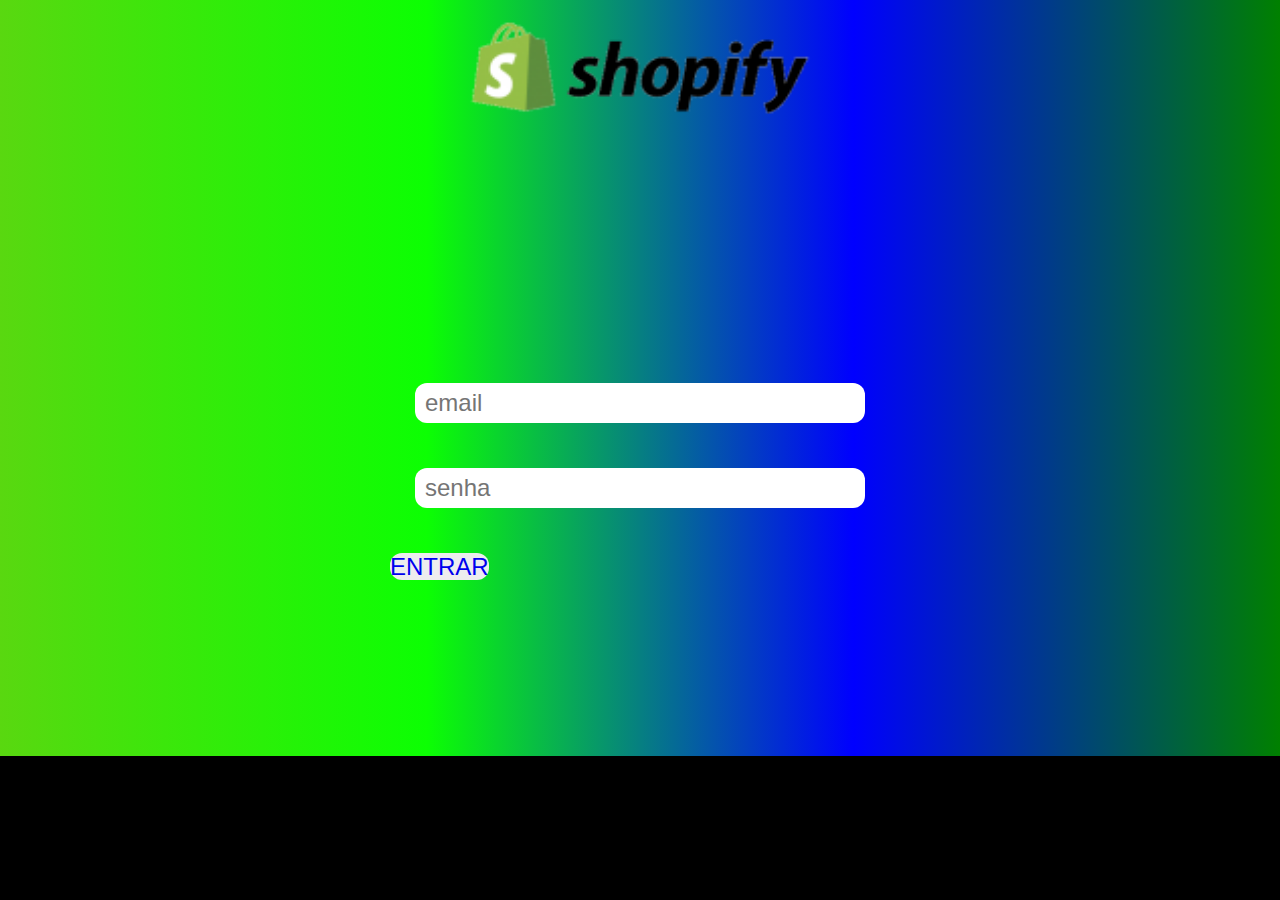
<file: index.html>
<!DOCTYPE html>
<html lang="pt-br">
<head>
    <meta charset="UTF-8">
    <meta name="viewport" content="width=device-width, initial-scale=1.0">
    <title>Shopify Fake</title>
    <link rel="stylesheet" href="css/index.css">
    <link rel="shortcut icon" href="img/R.jpeg" type="image/x-icon">
</head>
<body>
    <main>
        <header>
            <img src="img/shopify-logo-vector-11573939215u3fmuohgj4.png" alt="Logo GLPI" />
        </header>
    <nav>
      <ul>
      </ul>
    </nav>
        <section>
            <div>
          <form action="index.html"
          "><input type="email" placeholder="email"/>
          <input type="password" placeholder="senha"/>
<a href="menu.html">
    <botton>Entrar</botton>
</a>
        </form>
    </div>
        </section>
        <footer>
            
        </footer>
    </main>
</body>
</html>
</file>
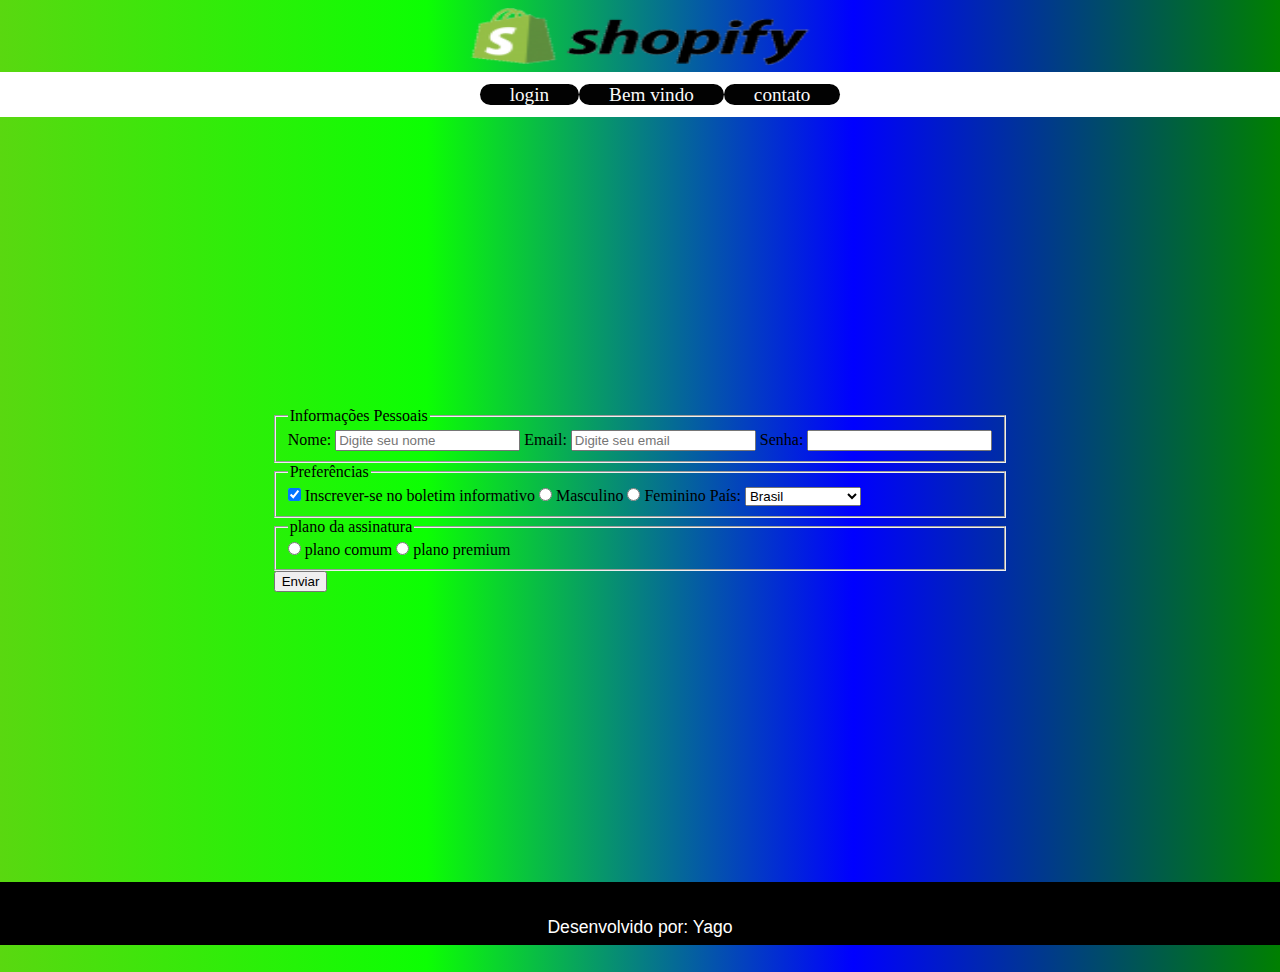
<file: compra.html>
<!DOCTYPE html>
<html lang="pt-br">
<head>
    <meta charset="UTF-8">
    <meta name="viewport" content="width=device-width, initial-scale=1.0">
    <title>Shopify Fake</title>
    <link rel="stylesheet" href="css/compra.css">
    <link rel="shortcut icon" href="img/R.jpeg" type="image/x-icon">
</head>
<body>
    <main>
        <header>
            <img src="img/shopify-logo-vector-11573939215u3fmuohgj4.png" alt="Logo GLPI" />
        </header>
    <nav>
      <ul>
        <li><a href="index.html" target="_self">login</a></li>
        <li><a href="menu.html" target="_self">Bem vindo</a></a></li>
        <li><a href="compra.html" target="_self">contato</a></li>
      </ul>
    </nav>
        <section>
            <form action="/submit" method="POST">
                <fieldset>
                    <legend>Informações Pessoais</legend>
            
                    <label for="name">Nome:</label>
                    <input type="text" id="name" name="name" required placeholder="Digite seu nome">
                    
                    <label for="email">Email:</label>
                    <input type="email" id="email" name="email" required placeholder="Digite seu email">
                    
                    <label for="password">Senha:</label>
                    <input type="password" id="password" name="password" minlength="8" required>
                </fieldset>
            
                <fieldset>
                    <legend>Preferências</legend>
                    
                    <label for="newsletter">
                      <input type="checkbox" id="newsletter" name="newsletter" checked>
                      Inscrever-se no boletim informativo
                    </label>
                    
                    <label for="gender-male">
                      <input type="radio" id="gender-male" name="gender" value="male">
                      Masculino
                    </label>
                    
                    <label for="gender-female">
                      <input type="radio" id="gender-female" name="gender" value="female">
                      Feminino
                    </label>
            
                    <label for="country">País:</label>
                    <select id="country" name="country">
                      <option value="brasil">Brasil</option>
                      <option value="portugal">Portugal</option>
                      <option value="estados unidos">Estados Unidos</option>
                    </select>
                </fieldset>
            <fieldset>
              <legend>plano da assinatura</legend>
              <input type="radio"> plano comum
              <input type="radio"> plano premium
            </fieldset>
                <button type="submit">Enviar</button>
            </form>
        </section>
        <footer>
            <p>Desenvolvido por: Yago</p>
        </footer>
    </main>
</body>
</html>
</file>
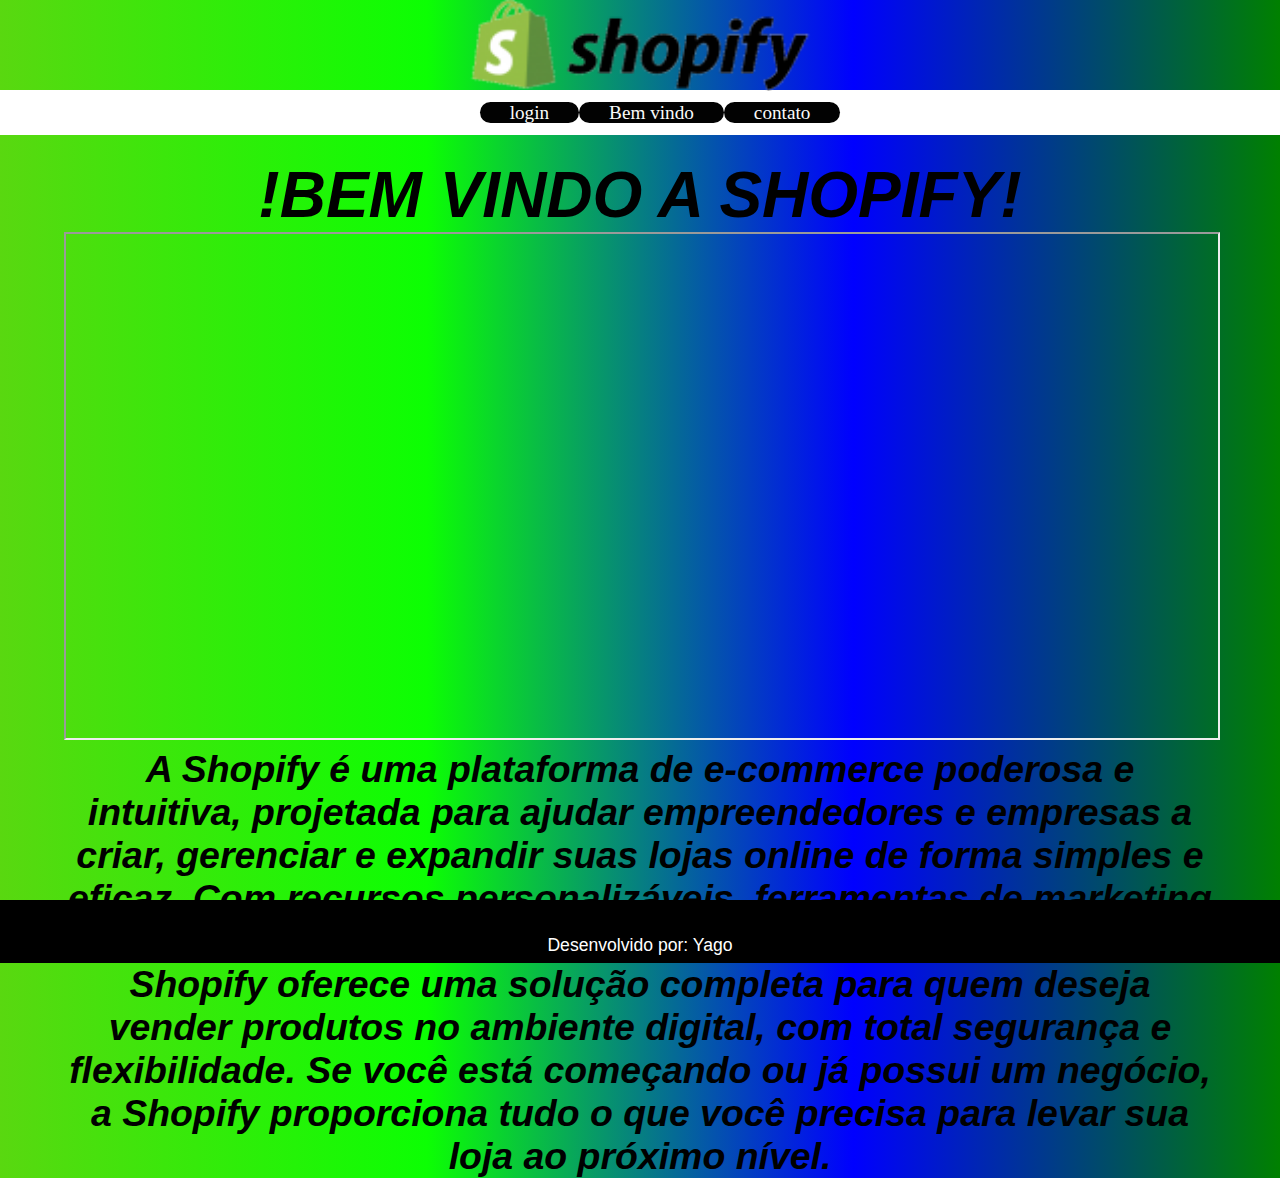
<file: menu.html>
<!DOCTYPE html>
<html lang="pt-br">
<head>
    <meta charset="UTF-8">
    <meta name="viewport" content="width=device-width, initial-scale=1.0">
    <title>Shopify Fake</title>
    <link rel="stylesheet" href="css/menu.css">
    <link rel="shortcut icon" href="img/R.jpeg" type="image/x-icon">
</head>
<body>
    <main>
        <header>
            <img src="img/shopify-logo-vector-11573939215u3fmuohgj4.png" alt="Logo GLPI" />
        </header>
    <nav>
      <ul>
        <li><a href="index.html" target="_self">login</a></li>
        <li><a href="menu.html" target="_self">Bem vindo</a></a></li>
        <li><a href="compra.html" target="_self">contato</a></li>
      </ul>
    </nav>
        <section>
<article id="art1">
    <h1>!BEM VINDO A SHOPIFY!</h1>
    <iframe width="100%" height="70%" src="https://www.youtube.com/embed/HT1LX6zdY6g" title="O que é Shopify? Como funciona?" frameborder="10" allow="accelerometer; autoplay; clipboard-write; encrypted-media; gyroscope; picture-in-picture; web-share" referrerpolicy="strict-origin-when-cross-origin" allowfullscreen></iframe>

    <h3>A Shopify é uma plataforma de e-commerce poderosa e intuitiva, projetada para ajudar empreendedores e empresas a criar, gerenciar e expandir suas lojas online de forma simples e eficaz. Com recursos personalizáveis, ferramentas de marketing integradas e suporte a diversos métodos de pagamento, a Shopify oferece uma solução completa para quem deseja vender produtos no ambiente digital, com total segurança e flexibilidade. Se você está começando ou já possui um negócio, a Shopify proporciona tudo o que você precisa para levar sua loja ao próximo nível.</h3>
</article>
        </section>
        <footer>
            <p>Desenvolvido por: Yago</p>
        </footer>
    </main>
</body>
</html>
</file>
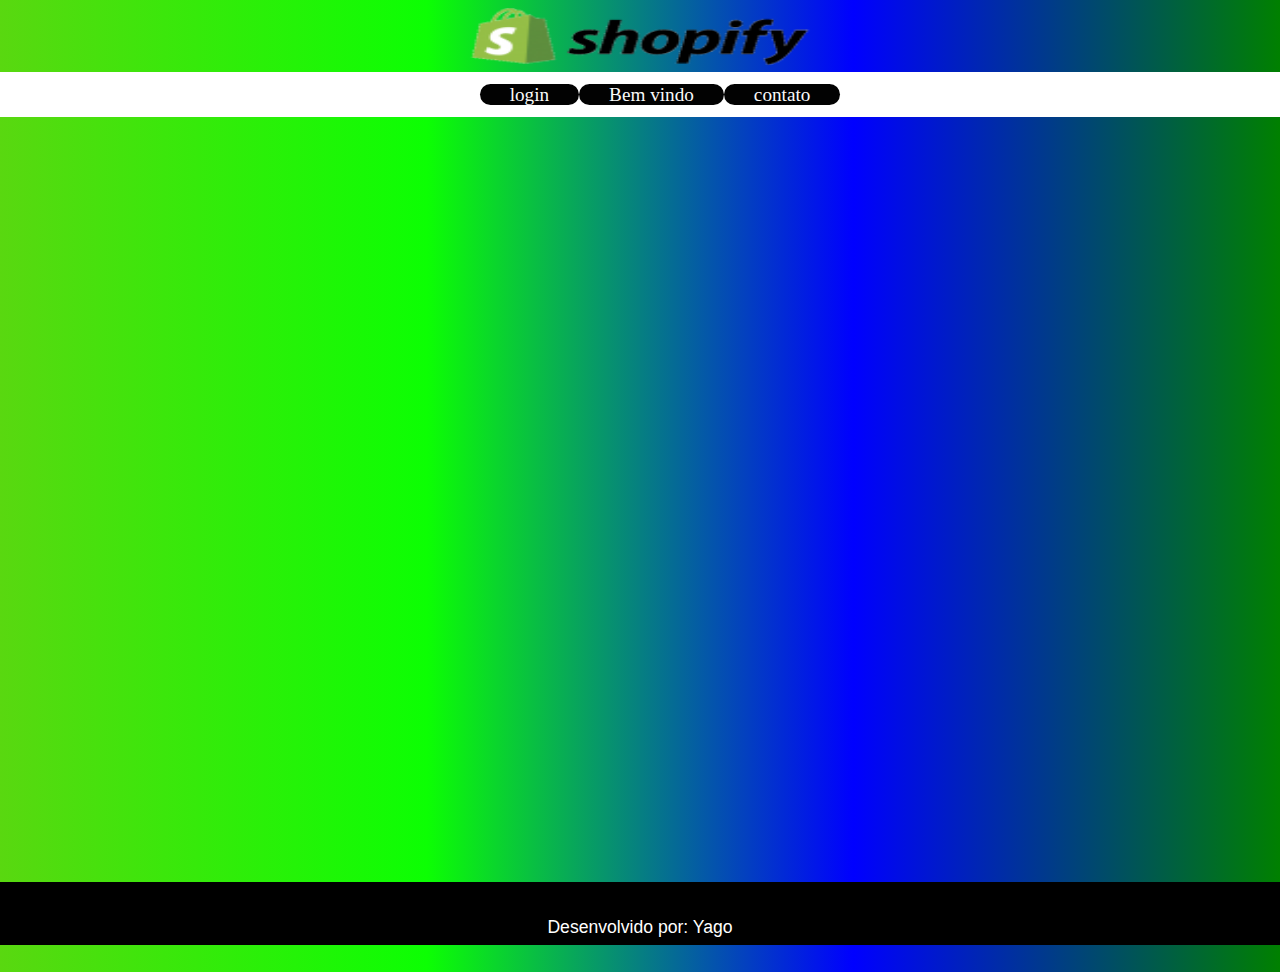
<file: produtos.html>
<!DOCTYPE html>
<html lang="pt-br">
<head>
    <meta charset="UTF-8">
    <meta name="viewport" content="width=device-width, initial-scale=1.0">
    <title>Shopify Fake</title>
    <link rel="stylesheet" href="css/produtos.css">
    <link rel="shortcut icon" href="img/R.jpeg" type="image/x-icon">
</head>
<body>
    <main>
        <header>
            <img src="img/shopify-logo-vector-11573939215u3fmuohgj4.png" alt="Logo GLPI" />
        </header>
    <nav>
      <ul>
        <li><a href="index.html" target="_self">login</a></li>
        <li><a href="menu.html" target="_self">Bem vindo</a></a></li>
        <li><a href="compra.html" target="_self">contato</a></li>
      </ul>
    </nav>
        <section>
        </section>
        <footer>
            <p>Desenvolvido por: Yago</p>
        </footer>
    </main>
</body>
</html>
</file>
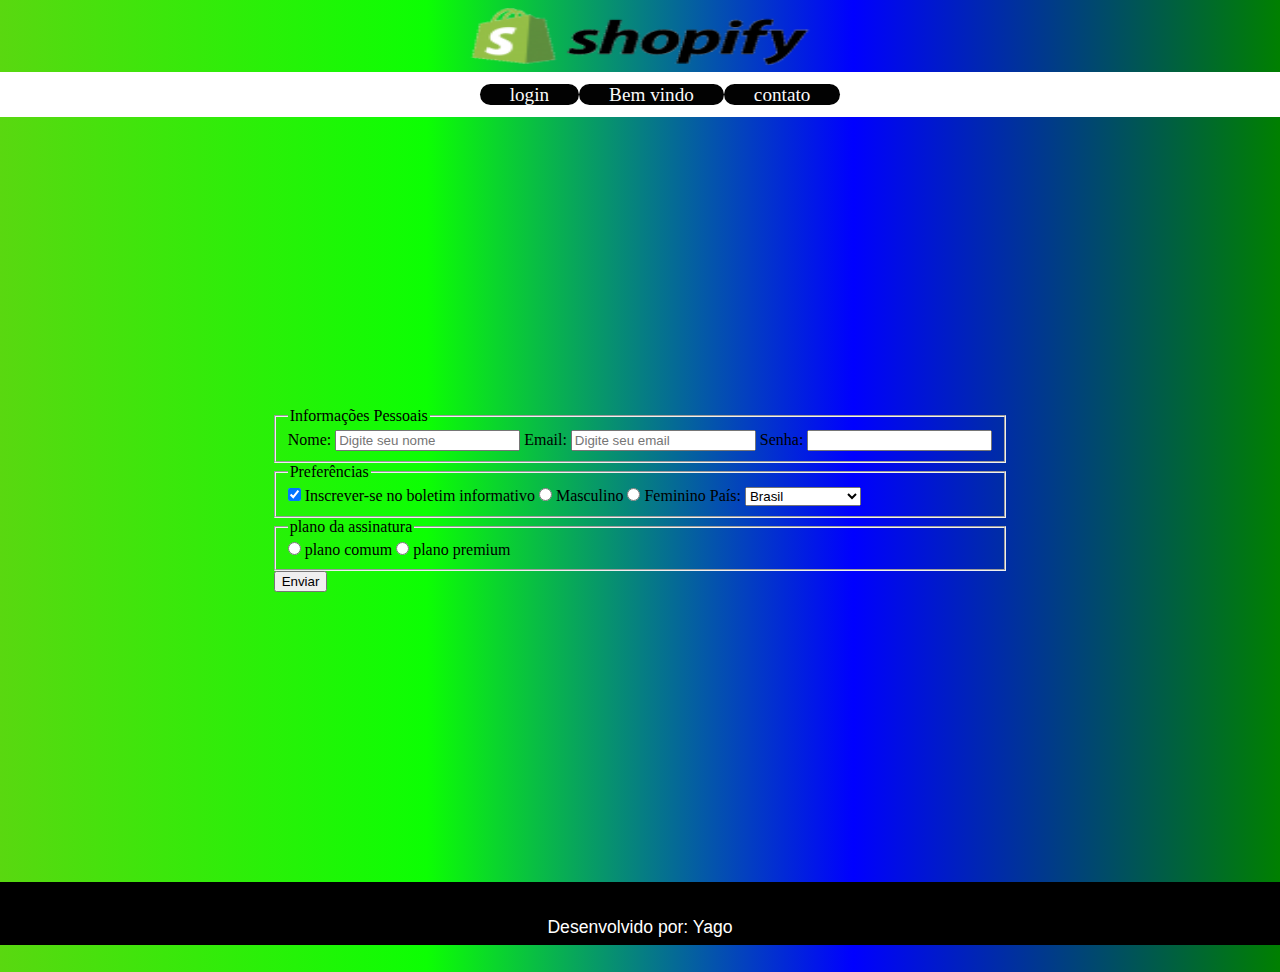
<file: trabalho site/compra.html>
<!DOCTYPE html>
<html lang="pt-br">
<head>
    <meta charset="UTF-8">
    <meta name="viewport" content="width=device-width, initial-scale=1.0">
    <title>em um futuro prossimo dexcubrirei</title>
    <link rel="stylesheet" href="css/compra.css">
    <link rel="shortcut icon" href="img/th.jpg" type="image/x-icon">
</head>
<body>
    <main>
        <header>
            <img src="img/shopify-logo-vector-11573939215u3fmuohgj4.png" alt="Logo GLPI" />
        </header>
    <nav>
      <ul>
        <li><a href="home.html" target="_self">login</a></li>
        <li><a href="menu.html" target="_self">Bem vindo</a></a></li>
        <li><a href="compra.html" target="_self">contato</a></li>
      </ul>
    </nav>
        <section>
            <form action="/submit" method="POST">
                <fieldset>
                    <legend>Informações Pessoais</legend>
            
                    <label for="name">Nome:</label>
                    <input type="text" id="name" name="name" required placeholder="Digite seu nome">
                    
                    <label for="email">Email:</label>
                    <input type="email" id="email" name="email" required placeholder="Digite seu email">
                    
                    <label for="password">Senha:</label>
                    <input type="password" id="password" name="password" minlength="8" required>
                </fieldset>
            
                <fieldset>
                    <legend>Preferências</legend>
                    
                    <label for="newsletter">
                      <input type="checkbox" id="newsletter" name="newsletter" checked>
                      Inscrever-se no boletim informativo
                    </label>
                    
                    <label for="gender-male">
                      <input type="radio" id="gender-male" name="gender" value="male">
                      Masculino
                    </label>
                    
                    <label for="gender-female">
                      <input type="radio" id="gender-female" name="gender" value="female">
                      Feminino
                    </label>
            
                    <label for="country">País:</label>
                    <select id="country" name="country">
                      <option value="brasil">Brasil</option>
                      <option value="portugal">Portugal</option>
                      <option value="estados unidos">Estados Unidos</option>
                    </select>
                </fieldset>
            <fieldset>
              <legend>plano da assinatura</legend>
              <input type="radio"> plano comum
              <input type="radio"> plano premium
            </fieldset>
                <button type="submit">Enviar</button>
            </form>
        </section>
        <footer>
            <p>Desenvolvido por: Yago</p>
        </footer>
    </main>
</body>
</html>
</file>
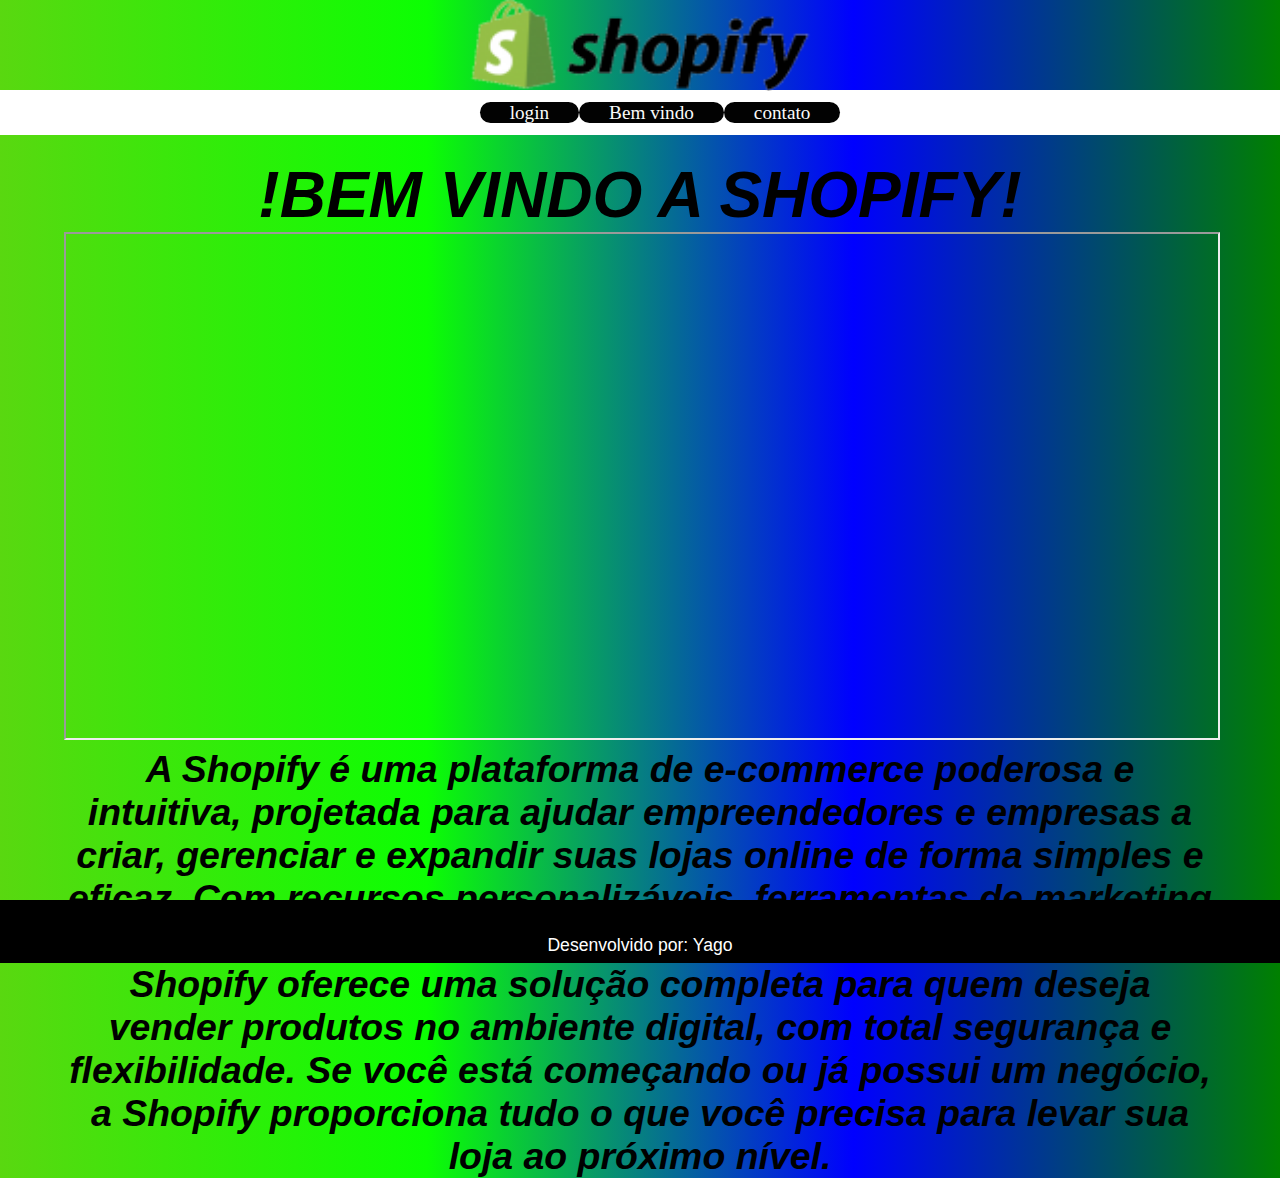
<file: trabalho site/menu.html>
<!DOCTYPE html>
<html lang="pt-br">
<head>
    <meta charset="UTF-8">
    <meta name="viewport" content="width=device-width, initial-scale=1.0">
    <title>em um futuro prossimo dexcubrirei</title>
    <link rel="stylesheet" href="css/menu.css">
    <link rel="shortcut icon" href="img/R.jpeg" type="image/x-icon">
</head>
<body>
    <main>
        <header>
            <img src="img/shopify-logo-vector-11573939215u3fmuohgj4.png" alt="Logo GLPI" />
        </header>
    <nav>
      <ul>
        <li><a href="home.html" target="_self">login</a></li>
        <li><a href="menu.html" target="_self">Bem vindo</a></a></li>
        <li><a href="compra.html" target="_self">contato</a></li>
      </ul>
    </nav>
        <section>
<article id="art1">
    <h1>!BEM VINDO A SHOPIFY!</h1>
    <iframe width="100%" height="70%" src="https://www.youtube.com/embed/HT1LX6zdY6g" title="O que é Shopify? Como funciona?" frameborder="10" allow="accelerometer; autoplay; clipboard-write; encrypted-media; gyroscope; picture-in-picture; web-share" referrerpolicy="strict-origin-when-cross-origin" allowfullscreen></iframe>

    <h3>A Shopify é uma plataforma de e-commerce poderosa e intuitiva, projetada para ajudar empreendedores e empresas a criar, gerenciar e expandir suas lojas online de forma simples e eficaz. Com recursos personalizáveis, ferramentas de marketing integradas e suporte a diversos métodos de pagamento, a Shopify oferece uma solução completa para quem deseja vender produtos no ambiente digital, com total segurança e flexibilidade. Se você está começando ou já possui um negócio, a Shopify proporciona tudo o que você precisa para levar sua loja ao próximo nível.</h3>
</article>
        </section>
        <footer>
            <p>Desenvolvido por: Yago</p>
        </footer>
    </main>
</body>
</html>
</file>
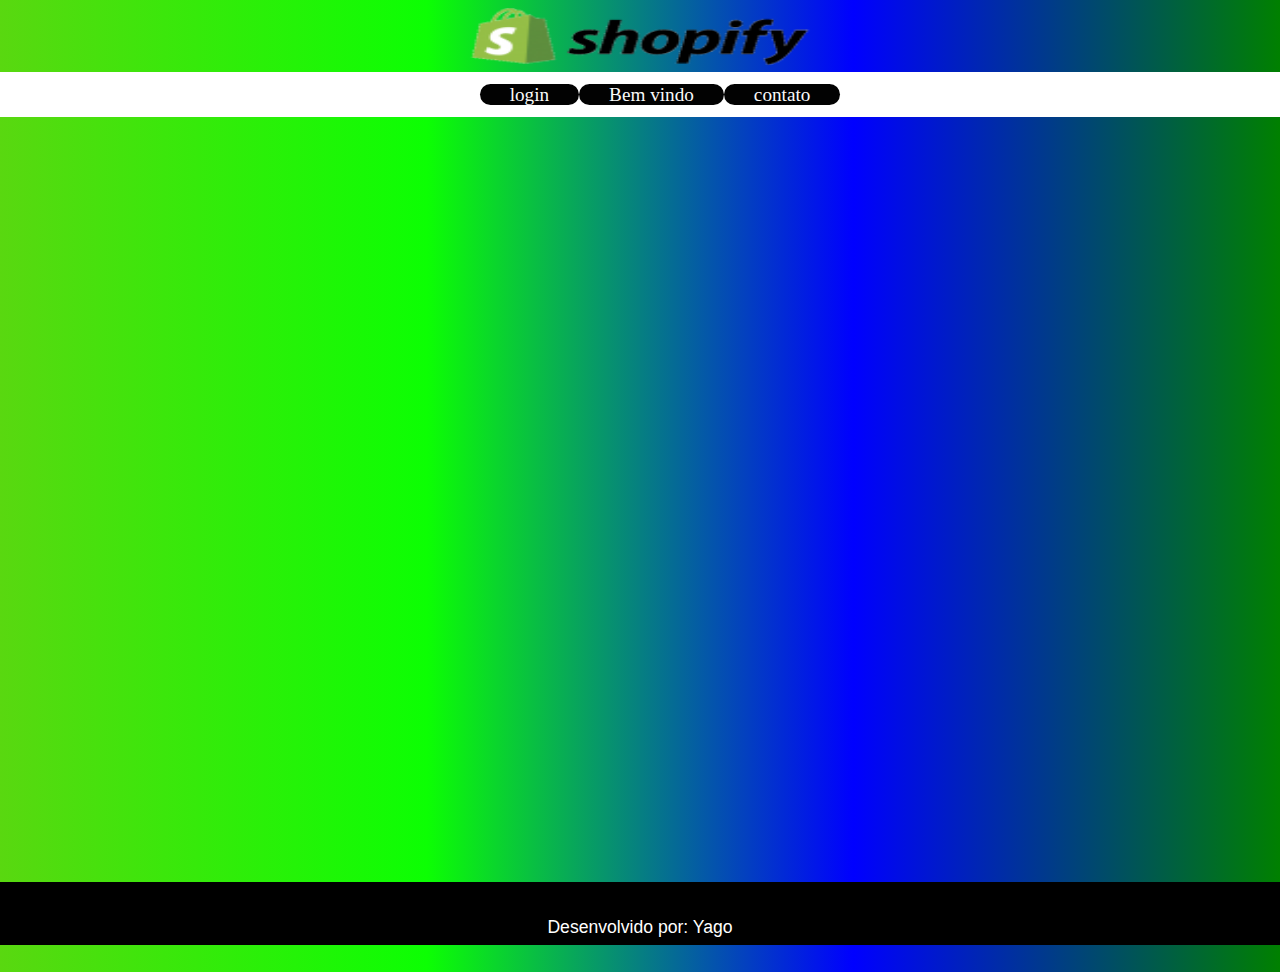
<file: trabalho site/produtos.html>
<!DOCTYPE html>
<html lang="pt-br">
<head>
    <meta charset="UTF-8">
    <meta name="viewport" content="width=device-width, initial-scale=1.0">
    <title>em um futuro prossimo dexcubrirei</title>
    <link rel="stylesheet" href="css/produtos.css">
    <link rel="shortcut icon" href="img/th.jpg" type="image/x-icon">
</head>
<body>
    <main>
        <header>
            <img src="img/shopify-logo-vector-11573939215u3fmuohgj4.png" alt="Logo GLPI" />
        </header>
    <nav>
      <ul>
        <li><a href="home.html" target="_self">login</a></li>
        <li><a href="menu.html" target="_self">Bem vindo</a></a></li>
        <li><a href="compra.html" target="_self">contato</a></li>
      </ul>
    </nav>
        <section>
        </section>
        <footer>
            <p>Desenvolvido por: Yago</p>
        </footer>
    </main>
</body>
</html>
</file>
<file: css/index.css>
*{
    padding: 0%;
    margin: 0%;
    text-decoration: none;
    list-style: none;
}
body{
width: 100%;
height: 100vh;
    background: linear-gradient(to right, rgb(89, 216, 16), rgb(12, 255, 3), blue, green);
    height: 100vh; /* Para cobrir toda a altura da tela */
    margin: 0;

}
}
main{
    margin-top: 10vh;
    margin-left: 10%;
width: 80%;
height: 80vh;
background-color: #f00404;
}
header{
    width: 100%;
    height: 15vh;
    background: linear-gradient(to right, rgb(89, 216, 16), rgb(12, 255, 3), blue, green);
    display: flex;
    justify-content: center;
    align-items: center;
}
header img{
    width: 30%;
height: 40vh;
}
nav{
    width: 100%;
    height: 8vh;
    
}
nav ul{
    display: flex;
    justify-content: center;
    align-items: center;
    height: 100%;

}
nav ul li{
    text-decoration: none;
}
nav ul li a{
color: #000000;
text-decoration: none;
padding: 0 20px;
transition: 1s;
}
nav ul li a:hover {
color: #eeff00;
}
section{
    width: 100%;
    height: 61vh;
    background: linear-gradient(to right, rgb(89, 216, 16), rgb(12, 255, 3), blue, green);
    display: flex;
    justify-content: center;
    align-items: center;
}
section div{
    width: 500px;
    height: auto;
    display: flex;
    justify-content: center;
    align-items: center;
}
section div input{
    width: 90%;
    height: 40PX;
    margin-bottom: 45px;
    border-radius: 12px;
    border: 0;
    outline: none;
    font-family: sans-serif;
    font-size: 1.5em;
    text-indent: 10px;
    color: darkgrey;
    margin-left: 5%;
}
section div input :focus{
    background: gray;
}
section div a{
    width: 100%;
    height: 40px;
    font-family: sans-serif;
    font-size: 1.5em;
    text-transform: uppercase;
    border-radius: 12px;
    background: #ededee;
}
main footer{
    width: 100%;
    height: 16vh;
    background-color: #000000;
}
footer p{
    text-align: center;
    line-height: 90px; 
    font-family: sans-serif;
    font-size: 1.1em;
}
</file>
<file: css/compra.css>
*{
    padding: %;
    margin: 0%;
    text-decoration: none;
    list-style: none;
}
body{
width: 100%;
height: 100vh;
    background: linear-gradient(to right, rgb(89, 216, 16), rgb(12, 255, 3), blue, green);
    height: 100vh; /* Para cobrir toda a altura da tela */
    margin: 0;

}
main{
    margin-top: vh;
    margin-left: %;
width: 100%;
height: 100vh;
}
header{
    width: 100%;
    height: 8vh;
font-family: sans-serif;
font-size: xx-large;
text-decoration: ;
    display: flex;
    justify-content: center;
    align-items: center;
}
header img{
    width: 30%;
height: 25vh;
}
nav{
    width: 100%;
    height: 5vh;
}
nav ul{
    display: flex;
    justify-content: center;
    align-items: center;
    height: 100%;
background-color: #ffffff
}
nav ul li{
    text-decoration none;
}
nav ul li a{
color: #fafafa;
text-decoration-color none;
padding: 0 30px;
transition: 1s;
height: 15vh;
border-radius: 370px;
font-size: larger;
border-color: #000000;
border-bottom: #000000;
background-color: #020202;
}
nav ul li a:hover {
color: #14e649;
background-color: #020202;
}
section{
    width: 100%;
    height: 85vh;
    display: flex;
    justify-content: center;
    align-items: center;
}
section div{
    width: 500px;
    height: auto;
    display: flex;
    justify-content: center;
    align-items: center;
}
section div input{
    width: 90%;
    height: 40PX;
    margin-bottom: 45px;
    border-radius: 12px;
    border: 0;
    outline: none;
    font-family: sans-serif;
    font-size: 1.2em;
    text-indent: 10px;
    color: darkgrey;
    margin-left: 5%;
}
section div input :focus{
    background: rgb(0, 0, 0);
}
section div a{
    width: 100%;
    height: 40px;
    font-family: sans-serif;
    font-size: 1.2em;
    text-transform: uppercase;
    border-radius: 12px;

}
section #art1{

    width: 90%;
    height: 80vh;
font-family: sans-serif;
color: #000000;
    justify-content: center;
    align-items: center;
    font-size: xx-large;
    font-style: oblique;
text-align: center;
}
main footer{
    width: 100%;
    height: 7vh;
    background-color: #000000;
    color: #ffffff;
}
footer p{
    text-align: center;
    line-height: 90px; 
    font-family: sans-serif;
    font-size: 1.1em;
}
</file>
<file: css/menu.css>
*{
    padding: %;
    margin: 0%;
    text-decoration: none;
    list-style: none;
}
body{
width: 100%;
height: 100vh;
    background: linear-gradient(to right, rgb(89, 216, 16), rgb(12, 255, 3), blue, green);
    height: 100vh; /* Para cobrir toda a altura da tela */
    margin: 0;

}
main{
    margin-top: vh;
    margin-left: %;
width: 100%;
height: 100vh;
}
header{
    width: 100%;
    height: 10vh;
font-family: sans-serif;
font-size: xx-large;
text-decoration: ;
    display: flex;
    justify-content: center;
    align-items: center;
}
header img{
    width: 30%;
height: 40vh;
}
nav{
    width: 100%;
    height: 5vh;
}
nav ul{
    display: flex;
    justify-content: center;
    align-items: center;
    height: 100%;
background-color: #ffffff
}
nav ul li{
    text-decoration none;
}
nav ul li a{
color: #fafafa;
text-decoration-color none;
padding: 0 30px;
transition: 1s;
height: 15vh;
border-radius: 370px;
font-size: larger;
border-color: #000000;
border-bottom: #000000;
background-color: #020202;
}
nav ul li a:hover {
color: #14e649;
background-color: #020202;
}
section{
    width: 100%;
    height: 85vh;
    display: flex;
    justify-content: center;
    align-items: center;
}
section div{
    width: 500px;
    height: auto;
    display: flex;
    justify-content: center;
    align-items: center;
}
section div input{
    width: 90%;
    height: 40PX;
    margin-bottom: 45px;
    border-radius: 12px;
    border: 0;
    outline: none;
    font-family: sans-serif;
    font-size: 1.2em;
    text-indent: 10px;
    color: darkgrey;
    margin-left: 5%;
}
section div input :focus{
    background: rgb(0, 0, 0);
}
section div a{
    width: 100%;
    height: 40px;
    font-family: sans-serif;
    font-size: 1.2em;
    text-transform: uppercase;
    border-radius: 12px;

}
section #art1{

    width: 90%;
    height: 80vh;
font-family: sans-serif;
color: #000000;
    justify-content: center;
    align-items: center;
    font-size: xx-large;
    font-style: oblique;
text-align: center;
}
main footer{
    width: 100%;
    height: 7vh;
    background-color: #000000;
    color: #ffffff;
}
footer p{
    text-align: center;
    line-height: 90px; 
    font-family: sans-serif;
    font-size: 1.1em;
}
</file>
<file: css/produtos.css>
*{
    padding: %;
    margin: 0%;
    text-decoration: none;
    list-style: none;
}
body{
width: 100%;
height: 100vh;
    background: linear-gradient(to right, rgb(89, 216, 16), rgb(12, 255, 3), blue, green);
    height: 100vh; /* Para cobrir toda a altura da tela */
    margin: 0;

}
main{
    margin-top: vh;
    margin-left: %;
width: 100%;
height: 100vh;
}
header{
    width: 100%;
    height: 8vh;
font-family: sans-serif;
font-size: xx-large;
text-decoration: ;
    display: flex;
    justify-content: center;
    align-items: center;
}
header img{
    width: 30%;
height: 25vh;
}
nav{
    width: 100%;
    height: 5vh;
}
nav ul{
    display: flex;
    justify-content: center;
    align-items: center;
    height: 100%;
background-color: #ffffff
}
nav ul li{
    text-decoration none;
}
nav ul li a{
color: #fafafa;
text-decoration-color none;
padding: 0 30px;
transition: 1s;
height: 15vh;
border-radius: 370px;
font-size: larger;
border-color: #000000;
border-bottom: #000000;
background-color: #020202;
}
nav ul li a:hover {
color: #14e649;
background-color: #020202;
}
section{
    width: 100%;
    height: 85vh;
    display: flex;
    justify-content: center;
    align-items: center;
}
section div{
    width: 500px;
    height: auto;
    display: flex;
    justify-content: center;
    align-items: center;
}
section div input{
    width: 90%;
    height: 40PX;
    margin-bottom: 45px;
    border-radius: 12px;
    border: 0;
    outline: none;
    font-family: sans-serif;
    font-size: 1.2em;
    text-indent: 10px;
    color: darkgrey;
    margin-left: 5%;
}
section div input :focus{
    background: rgb(0, 0, 0);
}
section div a{
    width: 100%;
    height: 40px;
    font-family: sans-serif;
    font-size: 1.2em;
    text-transform: uppercase;
    border-radius: 12px;

}
section #art1{

    width: 90%;
    height: 80vh;
font-family: sans-serif;
color: #000000;
    justify-content: center;
    align-items: center;
    font-size: xx-large;
    font-style: oblique;
text-align: center;
}
main footer{
    width: 100%;
    height: 7vh;
    background-color: #000000;
    color: #ffffff;
}


footer p{
    text-align: center;
    line-height: 90px; 
    font-family: sans-serif;
    font-size: 1.1em;
}
</file>
<file: trabalho site/css/compra.css>
*{
    padding: %;
    margin: 0%;
    text-decoration: none;
    list-style: none;
}
body{
width: 100%;
height: 100vh;
    background: linear-gradient(to right, rgb(89, 216, 16), rgb(12, 255, 3), blue, green);
    height: 100vh; /* Para cobrir toda a altura da tela */
    margin: 0;

}
main{
    margin-top: vh;
    margin-left: %;
width: 100%;
height: 100vh;
}
header{
    width: 100%;
    height: 8vh;
font-family: sans-serif;
font-size: xx-large;
text-decoration: ;
    display: flex;
    justify-content: center;
    align-items: center;
}
header img{
    width: 30%;
height: 25vh;
}
nav{
    width: 100%;
    height: 5vh;
}
nav ul{
    display: flex;
    justify-content: center;
    align-items: center;
    height: 100%;
background-color: #ffffff
}
nav ul li{
    text-decoration none;
}
nav ul li a{
color: #fafafa;
text-decoration-color none;
padding: 0 30px;
transition: 1s;
height: 15vh;
border-radius: 370px;
font-size: larger;
border-color: #000000;
border-bottom: #000000;
background-color: #020202;
}
nav ul li a:hover {
color: #14e649;
background-color: #020202;
}
section{
    width: 100%;
    height: 85vh;
    display: flex;
    justify-content: center;
    align-items: center;
}
section div{
    width: 500px;
    height: auto;
    display: flex;
    justify-content: center;
    align-items: center;
}
section div input{
    width: 90%;
    height: 40PX;
    margin-bottom: 45px;
    border-radius: 12px;
    border: 0;
    outline: none;
    font-family: sans-serif;
    font-size: 1.2em;
    text-indent: 10px;
    color: darkgrey;
    margin-left: 5%;
}
section div input :focus{
    background: rgb(0, 0, 0);
}
section div a{
    width: 100%;
    height: 40px;
    font-family: sans-serif;
    font-size: 1.2em;
    text-transform: uppercase;
    border-radius: 12px;

}
section #art1{

    width: 90%;
    height: 80vh;
font-family: sans-serif;
color: #000000;
    justify-content: center;
    align-items: center;
    font-size: xx-large;
    font-style: oblique;
text-align: center;
}
main footer{
    width: 100%;
    height: 7vh;
    background-color: #000000;
    color: #ffffff;
}
footer p{
    text-align: center;
    line-height: 90px; 
    font-family: sans-serif;
    font-size: 1.1em;
}
</file>
<file: trabalho site/css/menu.css>
*{
    padding: %;
    margin: 0%;
    text-decoration: none;
    list-style: none;
}
body{
width: 100%;
height: 100vh;
    background: linear-gradient(to right, rgb(89, 216, 16), rgb(12, 255, 3), blue, green);
    height: 100vh; /* Para cobrir toda a altura da tela */
    margin: 0;

}
main{
    margin-top: vh;
    margin-left: %;
width: 100%;
height: 100vh;
}
header{
    width: 100%;
    height: 10vh;
font-family: sans-serif;
font-size: xx-large;
text-decoration: ;
    display: flex;
    justify-content: center;
    align-items: center;
}
header img{
    width: 30%;
height: 40vh;
}
nav{
    width: 100%;
    height: 5vh;
}
nav ul{
    display: flex;
    justify-content: center;
    align-items: center;
    height: 100%;
background-color: #ffffff
}
nav ul li{
    text-decoration none;
}
nav ul li a{
color: #fafafa;
text-decoration-color none;
padding: 0 30px;
transition: 1s;
height: 15vh;
border-radius: 370px;
font-size: larger;
border-color: #000000;
border-bottom: #000000;
background-color: #020202;
}
nav ul li a:hover {
color: #14e649;
background-color: #020202;
}
section{
    width: 100%;
    height: 85vh;
    display: flex;
    justify-content: center;
    align-items: center;
}
section div{
    width: 500px;
    height: auto;
    display: flex;
    justify-content: center;
    align-items: center;
}
section div input{
    width: 90%;
    height: 40PX;
    margin-bottom: 45px;
    border-radius: 12px;
    border: 0;
    outline: none;
    font-family: sans-serif;
    font-size: 1.2em;
    text-indent: 10px;
    color: darkgrey;
    margin-left: 5%;
}
section div input :focus{
    background: rgb(0, 0, 0);
}
section div a{
    width: 100%;
    height: 40px;
    font-family: sans-serif;
    font-size: 1.2em;
    text-transform: uppercase;
    border-radius: 12px;

}
section #art1{

    width: 90%;
    height: 80vh;
font-family: sans-serif;
color: #000000;
    justify-content: center;
    align-items: center;
    font-size: xx-large;
    font-style: oblique;
text-align: center;
}
main footer{
    width: 100%;
    height: 7vh;
    background-color: #000000;
    color: #ffffff;
}
footer p{
    text-align: center;
    line-height: 90px; 
    font-family: sans-serif;
    font-size: 1.1em;
}
</file>
<file: trabalho site/css/produtos.css>
*{
    padding: %;
    margin: 0%;
    text-decoration: none;
    list-style: none;
}
body{
width: 100%;
height: 100vh;
    background: linear-gradient(to right, rgb(89, 216, 16), rgb(12, 255, 3), blue, green);
    height: 100vh; /* Para cobrir toda a altura da tela */
    margin: 0;

}
main{
    margin-top: vh;
    margin-left: %;
width: 100%;
height: 100vh;
}
header{
    width: 100%;
    height: 8vh;
font-family: sans-serif;
font-size: xx-large;
text-decoration: ;
    display: flex;
    justify-content: center;
    align-items: center;
}
header img{
    width: 30%;
height: 25vh;
}
nav{
    width: 100%;
    height: 5vh;
}
nav ul{
    display: flex;
    justify-content: center;
    align-items: center;
    height: 100%;
background-color: #ffffff
}
nav ul li{
    text-decoration none;
}
nav ul li a{
color: #fafafa;
text-decoration-color none;
padding: 0 30px;
transition: 1s;
height: 15vh;
border-radius: 370px;
font-size: larger;
border-color: #000000;
border-bottom: #000000;
background-color: #020202;
}
nav ul li a:hover {
color: #14e649;
background-color: #020202;
}
section{
    width: 100%;
    height: 85vh;
    display: flex;
    justify-content: center;
    align-items: center;
}
section div{
    width: 500px;
    height: auto;
    display: flex;
    justify-content: center;
    align-items: center;
}
section div input{
    width: 90%;
    height: 40PX;
    margin-bottom: 45px;
    border-radius: 12px;
    border: 0;
    outline: none;
    font-family: sans-serif;
    font-size: 1.2em;
    text-indent: 10px;
    color: darkgrey;
    margin-left: 5%;
}
section div input :focus{
    background: rgb(0, 0, 0);
}
section div a{
    width: 100%;
    height: 40px;
    font-family: sans-serif;
    font-size: 1.2em;
    text-transform: uppercase;
    border-radius: 12px;

}
section #art1{

    width: 90%;
    height: 80vh;
font-family: sans-serif;
color: #000000;
    justify-content: center;
    align-items: center;
    font-size: xx-large;
    font-style: oblique;
text-align: center;
}
main footer{
    width: 100%;
    height: 7vh;
    background-color: #000000;
    color: #ffffff;
}


footer p{
    text-align: center;
    line-height: 90px; 
    font-family: sans-serif;
    font-size: 1.1em;
}
</file>
